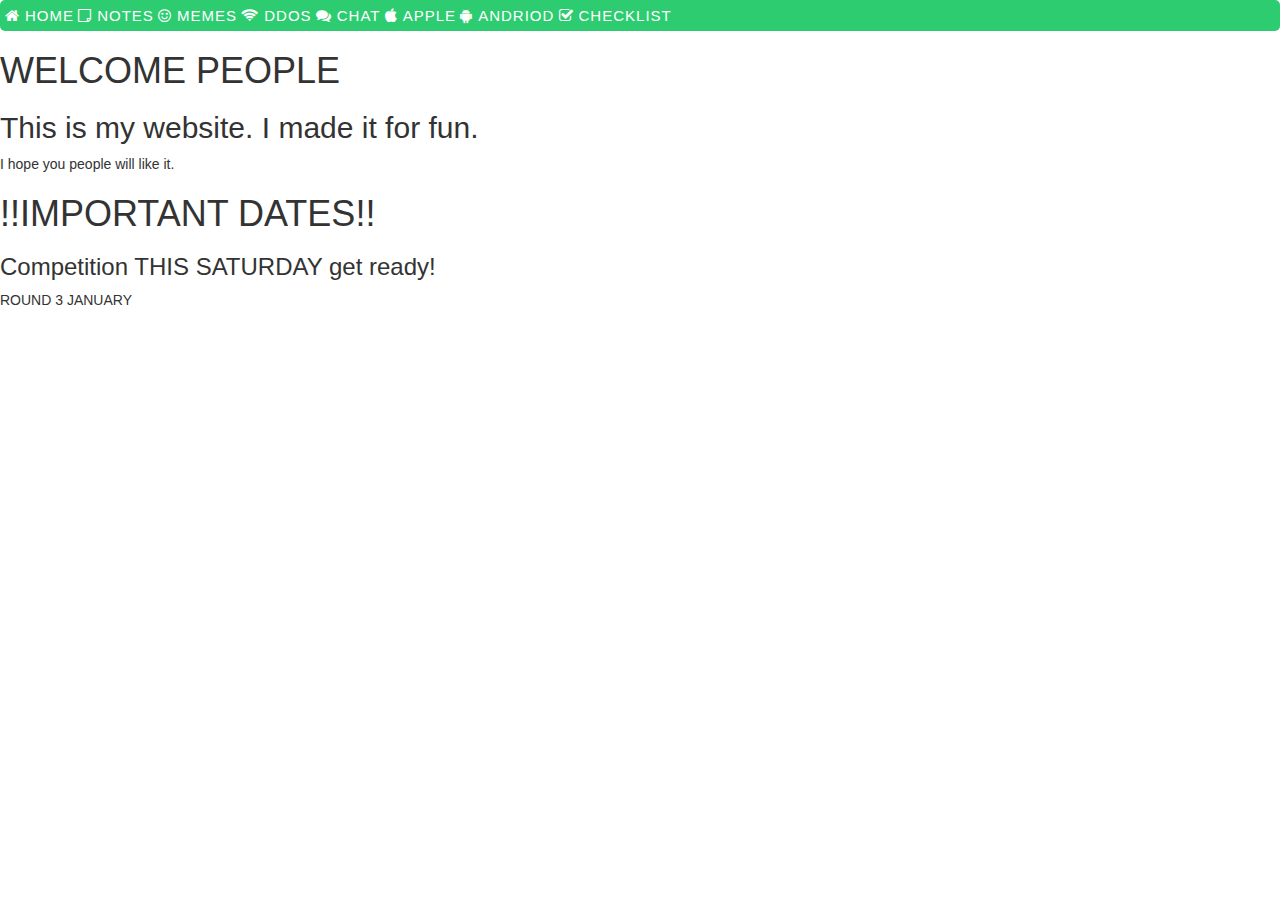
<file: index.html>
<!DOCTYPE html>
<html>
	 <head>
		<title>CyberPatriot notes (and other)</title>
		<link rel="stylesheet" href="https://maxcdn.bootstrapcdn.com/bootstrap/4.0.0-beta.2/css/bootstrap.min.css" integrity="sha384-PsH8R72JQ3SOdhVi3uxftmaW6Vc51MKb0q5P2rRUpPvrszuE4W1povHYgTpBfshb" crossorigin="anonymous">
		<link rel="stylesheet" href="https://maxcdn.bootstrapcdn.com/bootstrap/3.3.5/css/bootstrap.min.css">
		<link rel="stylesheet" href="https://maxcdn.bootstrapcdn.com/font-awesome/4.4.0/css/font-awesome.min.css">
		<link rel="stylesheet" type="text/css" href="Home.css">
	</head>
	<body>
		<div id="why">
				<ul class="navbar-tabs">
					<li class="navbar-item"><a href="index.html"><i class="fa fa-home">&nbsp;</i>Home</a></li>
					<li class="navbar-item"><a href="notes.html"><i class="fa fa-sticky-note-o">&nbsp;</i>Notes</a></li>
					<li class="navbar-item"><a href="memes.html"><i class="fa fa-smile-o">&nbsp;</i>Memes</a></li>
					<li class="navbar-item"><a href="DDOS.html"><i class="fa fa-wifi">&nbsp;</i>DDOS</a></li>
					<li class="navbar-item"><a href="chat.html"><i class="fa fa-comments">&nbsp;</i>Chat</a></li>
					<li class="navbar-item"><a href="apple.html"><i class="fa fa-apple">&nbsp;</i>Apple</a></li>
					<li class="navbar-item"><a href="android.html"><i class="fa fa-android">&nbsp;</i>Andriod</a></li>
					<li class="navbar-item"><a href="check.html"><i class="fa fa-check-square-o">&nbsp;</i>Checklist</a></li>
				</ul>
		</div>
		<h1>WELCOME PEOPLE</h1>
		<h2>This is my website. I made it for fun.</h2>
		<p>I hope you people will like it.</p>
		<div class="no">
			<h1>!!IMPORTANT DATES!!</h1>
			<h3>Competition THIS SATURDAY get ready!</h3>
			<p>ROUND 3 JANUARY</p>
		</div>
	</body>
</html>
</file>
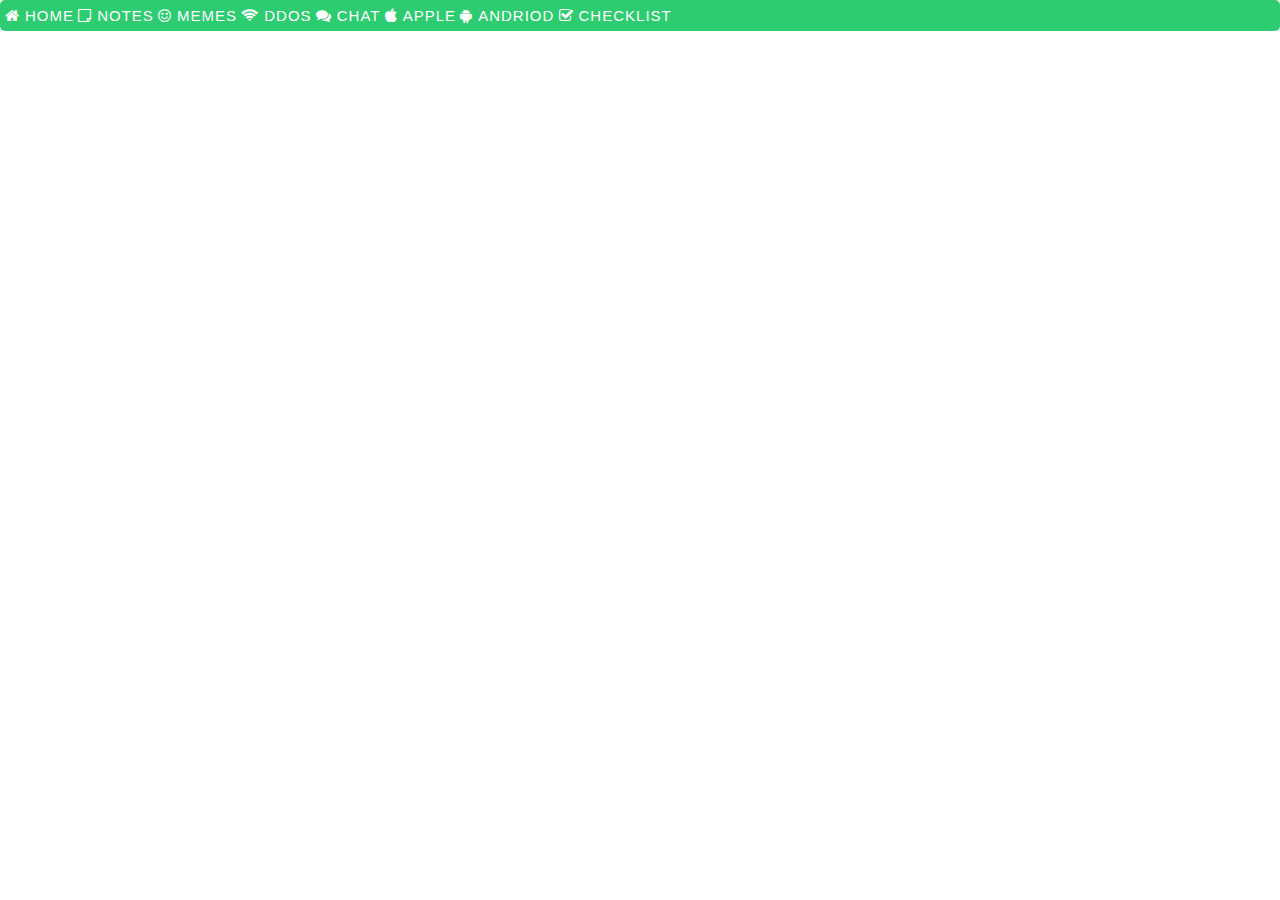
<file: android.html>
<!DOCTYPE html>
<html>
	 <head>
	 	<link rel="stylesheet" href="https://maxcdn.bootstrapcdn.com/bootstrap/4.0.0-beta.2/css/bootstrap.min.css" integrity="sha384-PsH8R72JQ3SOdhVi3uxftmaW6Vc51MKb0q5P2rRUpPvrszuE4W1povHYgTpBfshb" crossorigin="anonymous">
		<link rel="stylesheet" href="https://maxcdn.bootstrapcdn.com/bootstrap/3.3.5/css/bootstrap.min.css">
		<link rel="stylesheet" href="https://maxcdn.bootstrapcdn.com/font-awesome/4.4.0/css/font-awesome.min.css">
		<link rel="stylesheet" type="text/css" href="chat.css">
	</head>
	<body>
		<div id="why">
				<ul class="navbar-tabs">
					<li class="navbar-item"><a href="index.html"><i class="fa fa-home">&nbsp;</i>Home</a></li>
					<li class="navbar-item"><a href="notes.html"><i class="fa fa-sticky-note-o">&nbsp;</i>Notes</a></li>
					<li class="navbar-item"><a href="memes.html"><i class="fa fa-smile-o">&nbsp;</i>Memes</a></li>
					<li class="navbar-item"><a href="DDOS.html"><i class="fa fa-wifi">&nbsp;</i>DDOS</a></li>
					<li class="navbar-item"><a href="chat.html"><i class="fa fa-comments">&nbsp;</i>Chat</a></li>
					<li class="navbar-item"><a href="apple.html"><i class="fa fa-apple">&nbsp;</i>Apple</a></li>
					<li class="navbar-item"><a href="android.html"><i class="fa fa-android">&nbsp;</i>Andriod</a></li>
					<li class="navbar-item"><a href="check.html"><i class="fa fa-check-square-o">&nbsp;</i>Checklist</a></li>
				</ul>
		</div>
	</body>
</file>
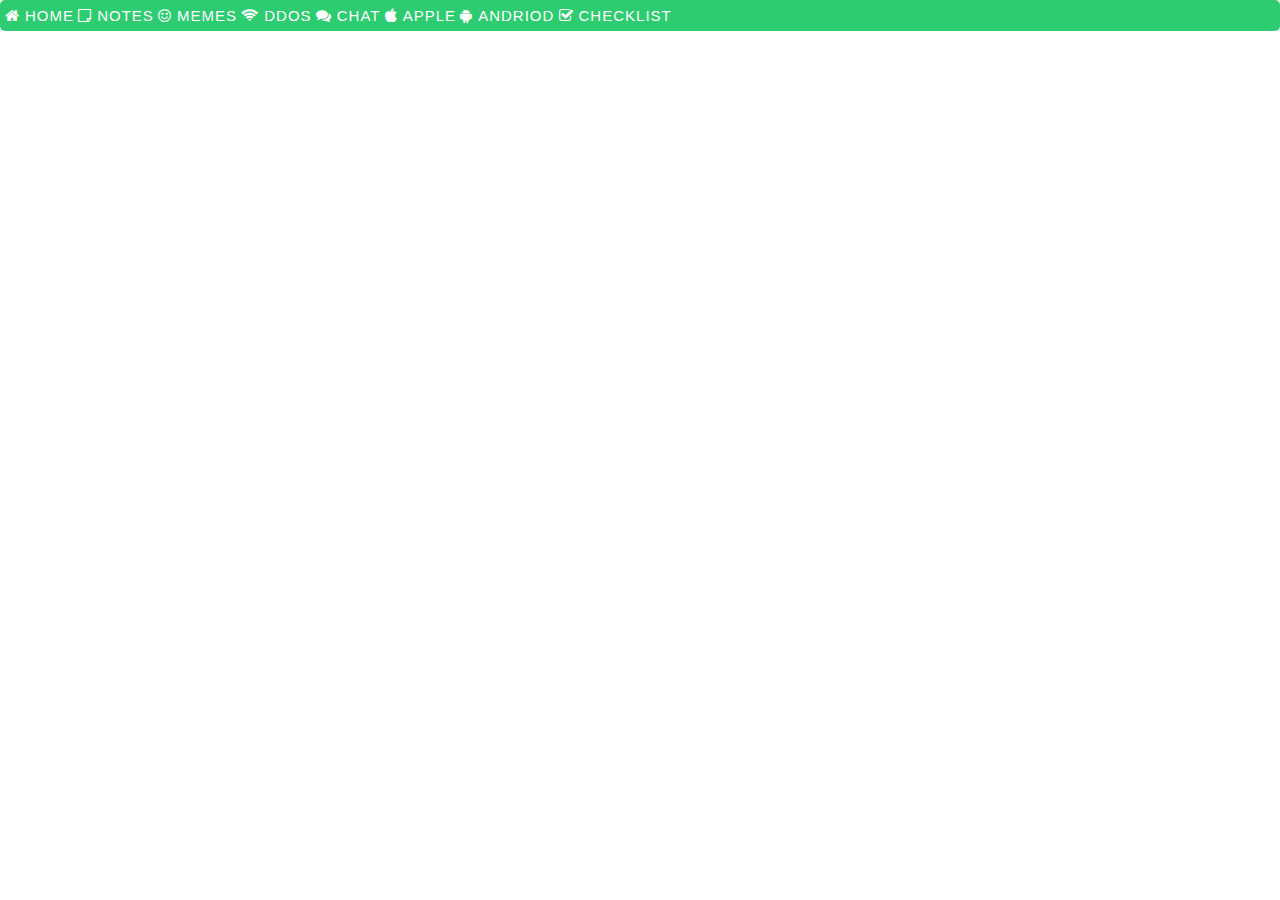
<file: apple.html>
<!DOCTYPE html>
<html>
	 <head>
	 	<link rel="stylesheet" href="https://maxcdn.bootstrapcdn.com/bootstrap/4.0.0-beta.2/css/bootstrap.min.css" integrity="sha384-PsH8R72JQ3SOdhVi3uxftmaW6Vc51MKb0q5P2rRUpPvrszuE4W1povHYgTpBfshb" crossorigin="anonymous">
		<link rel="stylesheet" href="https://maxcdn.bootstrapcdn.com/bootstrap/3.3.5/css/bootstrap.min.css">
		<link rel="stylesheet" href="https://maxcdn.bootstrapcdn.com/font-awesome/4.4.0/css/font-awesome.min.css">
		<link rel="stylesheet" type="text/css" href="chat.css">
	</head>
	<body>
		<div id="why">
				<ul class="navbar-tabs">
					<li class="navbar-item"><a href="index.html"><i class="fa fa-home">&nbsp;</i>Home</a></li>
					<li class="navbar-item"><a href="notes.html"><i class="fa fa-sticky-note-o">&nbsp;</i>Notes</a></li>
					<li class="navbar-item"><a href="memes.html"><i class="fa fa-smile-o">&nbsp;</i>Memes</a></li>
					<li class="navbar-item"><a href="DDOS.html"><i class="fa fa-wifi">&nbsp;</i>DDOS</a></li>
					<li class="navbar-item"><a href="chat.html"><i class="fa fa-comments">&nbsp;</i>Chat</a></li>
					<li class="navbar-item"><a href="apple.html"><i class="fa fa-apple">&nbsp;</i>Apple</a></li>
					<li class="navbar-item"><a href="android.html"><i class="fa fa-android">&nbsp;</i>Andriod</a></li>
					<li class="navbar-item"><a href="check.html"><i class="fa fa-check-square-o">&nbsp;</i>Checklist</a></li>
				</ul>
		</div>
</file>
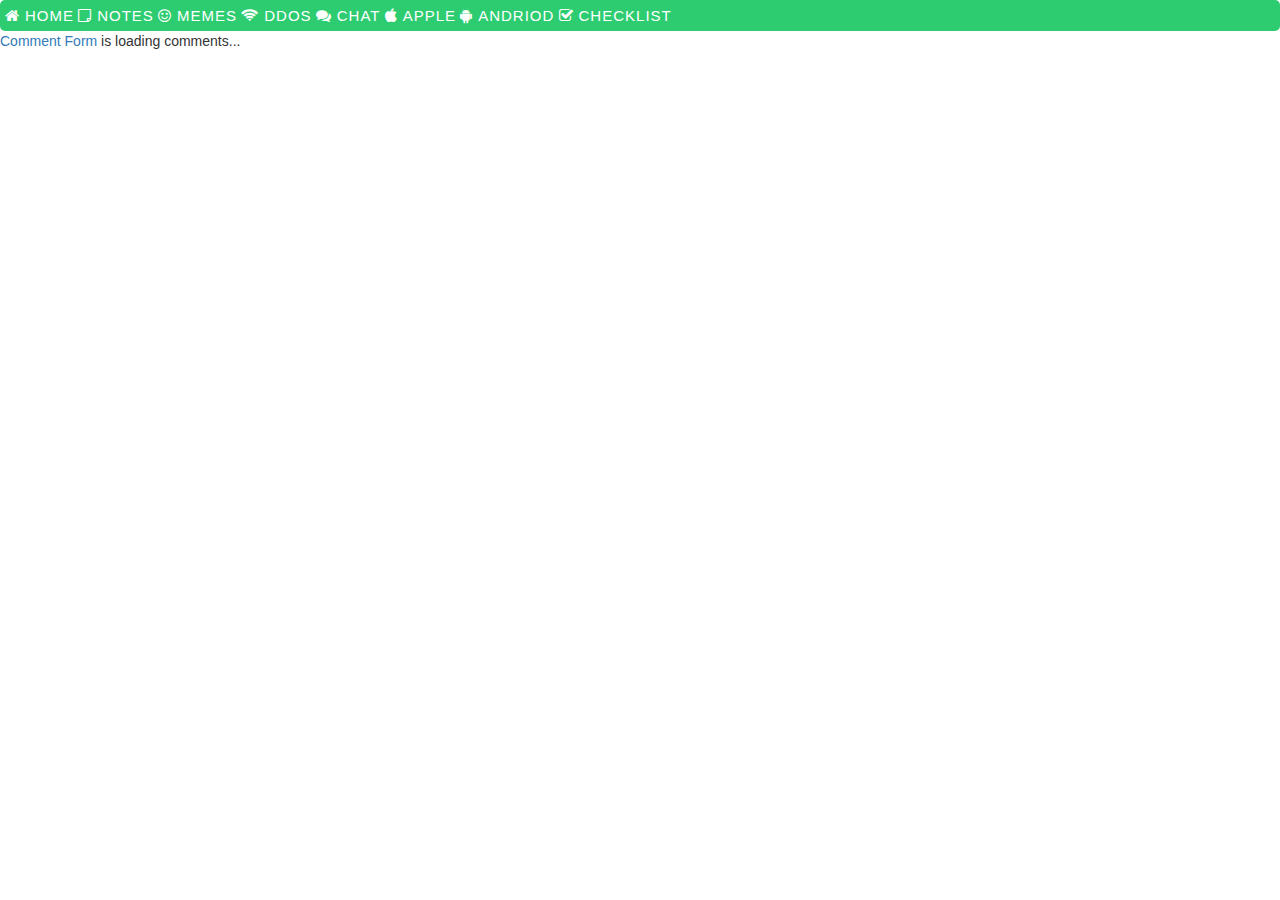
<file: chat.html>
<!DOCTYPE html>
<html>
	 <head>
	 	<link rel="stylesheet" href="https://maxcdn.bootstrapcdn.com/bootstrap/4.0.0-beta.2/css/bootstrap.min.css" integrity="sha384-PsH8R72JQ3SOdhVi3uxftmaW6Vc51MKb0q5P2rRUpPvrszuE4W1povHYgTpBfshb" crossorigin="anonymous">
		<link rel="stylesheet" href="https://maxcdn.bootstrapcdn.com/bootstrap/3.3.5/css/bootstrap.min.css">
		<link rel="stylesheet" href="https://maxcdn.bootstrapcdn.com/font-awesome/4.4.0/css/font-awesome.min.css">
		<link rel="stylesheet" type="text/css" href="chat.css">
	</head>
	<body>
		<div id="why">
				<ul class="navbar-tabs">
					<li class="navbar-item"><a href="index.html"><i class="fa fa-home">&nbsp;</i>Home</a></li>
					<li class="navbar-item"><a href="notes.html"><i class="fa fa-sticky-note-o">&nbsp;</i>Notes</a></li>
					<li class="navbar-item"><a href="memes.html"><i class="fa fa-smile-o">&nbsp;</i>Memes</a></li>
					<li class="navbar-item"><a href="DDOS.html"><i class="fa fa-wifi">&nbsp;</i>DDOS</a></li>
					<li class="navbar-item"><a href="chat.html"><i class="fa fa-comments">&nbsp;</i>Chat</a></li>
					<li class="navbar-item"><a href="apple.html"><i class="fa fa-apple">&nbsp;</i>Apple</a></li>
					<li class="navbar-item"><a href="android.html"><i class="fa fa-android">&nbsp;</i>Andriod</a></li>
					<li class="navbar-item"><a href="check.html"><i class="fa fa-check-square-o">&nbsp;</i>Checklist</a></li>
				</ul>
		</div>
        <!-- begin wwww.htmlcommentbox.com -->
				 <div id="HCB_comment_box"><a href="http://www.htmlcommentbox.com">Comment Form</a> is loading comments...</div>
				 <link rel="stylesheet" type="text/css" href="//www.htmlcommentbox.com/static/skins/bootstrap/twitter-bootstrap.css?v=0" />
				 <script type="text/javascript" id="hcb"> /*<!--*/ if(!window.hcb_user){hcb_user={};} (function(){var s=document.createElement("script"), l=hcb_user.PAGE || (""+window.location).replace(/'/g,"%27"), h="//www.htmlcommentbox.com";s.setAttribute("type","text/javascript");s.setAttribute("src", h+"/jread?page="+encodeURIComponent(l).replace("+","%2B")+"&opts=16862&num=10&ts=1512268423850")+"wants a DDOS";if (typeof s!="undefined") document.getElementsByTagName("head")[0].appendChild(s);})(); /*-->*/ </script>
				<!-- end www.htmlcommentbox.com -->
       
	</body>
</file>
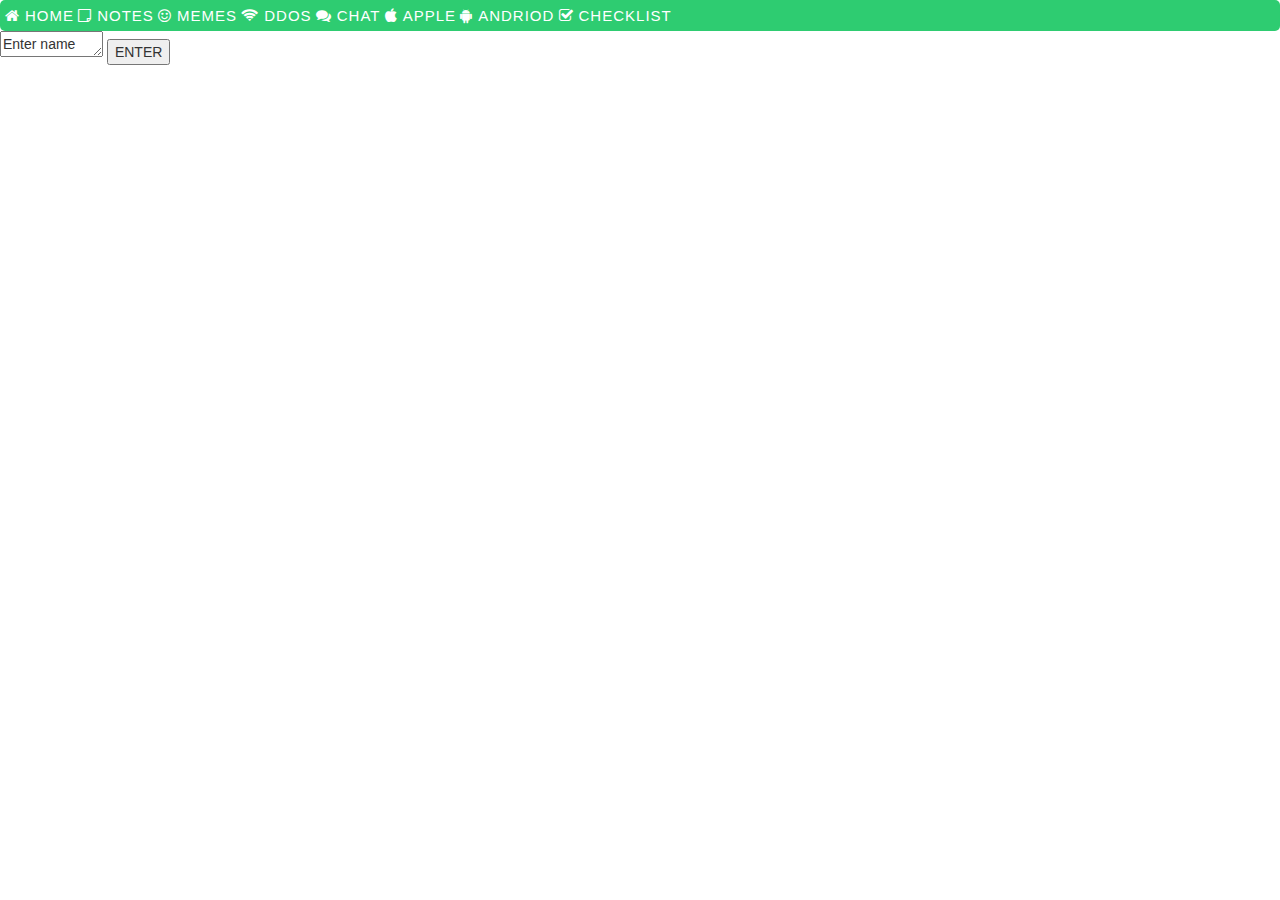
<file: DDOS.html>
<!DOCTYPE html>
<html>
	 <head>
	 	<link rel="stylesheet" href="https://maxcdn.bootstrapcdn.com/bootstrap/4.0.0-beta.2/css/bootstrap.min.css" integrity="sha384-PsH8R72JQ3SOdhVi3uxftmaW6Vc51MKb0q5P2rRUpPvrszuE4W1povHYgTpBfshb" crossorigin="anonymous">
		<link rel="stylesheet" href="https://maxcdn.bootstrapcdn.com/bootstrap/3.3.5/css/bootstrap.min.css">
		<link rel="stylesheet" href="https://maxcdn.bootstrapcdn.com/font-awesome/4.4.0/css/font-awesome.min.css">
		<link rel="stylesheet" type="text/css" href="DDOS.css">
	</head>
	<body>
		<div id="why">
				<ul class="navbar-tabs">
					<li class="navbar-item"><a href="index.html"><i class="fa fa-home">&nbsp;</i>Home</a></li>
					<li class="navbar-item"><a href="notes.html"><i class="fa fa-sticky-note-o">&nbsp;</i>Notes</a></li>
					<li class="navbar-item"><a href="memes.html"><i class="fa fa-smile-o">&nbsp;</i>Memes</a></li>
					<li class="navbar-item"><a href="DDOS.html"><i class="fa fa-wifi">&nbsp;</i>DDOS</a></li>
					<li class="navbar-item"><a href="chat.html"><i class="fa fa-comments">&nbsp;</i>Chat</a></li>
					<li class="navbar-item"><a href="apple.html"><i class="fa fa-apple">&nbsp;</i>Apple</a></li>
					<li class="navbar-item"><a href="android.html"><i class="fa fa-android">&nbsp;</i>Andriod</a></li>
					<li class="navbar-item"><a href="check.html"><i class="fa fa-check-square-o">&nbsp;</i>Checklist</a></li>
				</ul>
		</div>
			<form>
        <textarea id="words" rows="1" cols="10">Enter name</textarea>
        <input type="button" onclick="getwords()" value="ENTER" /> <br>
        <p id="para"></p>
        </form>
        
        <script type="text/javascript">
        function getwords() {
          text = words.value;
          document.getElementById("para").innerHTML += '<p>'+text+ " wants a DDOS"
          document.getElementById("words").value = "ENTER NAME"
        }
        </script>
       
	</body>
</file>
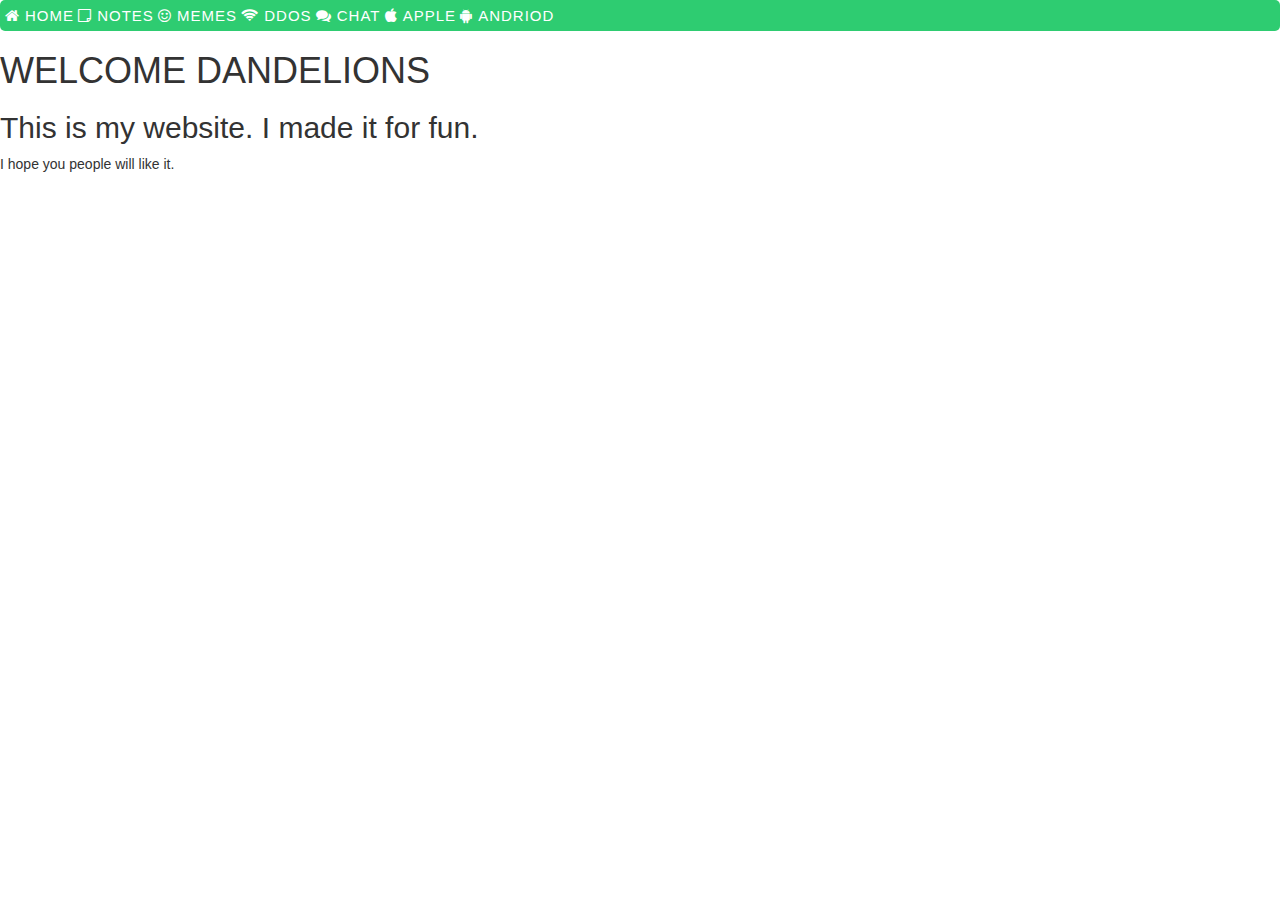
<file: Home.html>
<!DOCTYPE html>
<html>
	 <head>
		<title>CyberPatriot notes (and other)</title>
		<link rel="stylesheet" href="https://maxcdn.bootstrapcdn.com/bootstrap/3.3.5/css/bootstrap.min.css">
		<link rel="stylesheet" href="https://maxcdn.bootstrapcdn.com/font-awesome/4.4.0/css/font-awesome.min.css">
		<link rel="stylesheet" type="text/css" href="Home.css">
	</head>
	<body>
		<div id="why">
				<ul class="navbar-tabs">
					<li class="navbar-item"><a href="hello-world.html"><i class="fa fa-home">&nbsp;</i>Home</a></li>
					<li class="navbar-item"><a href="notes.html"><i class="fa fa-sticky-note-o">&nbsp;</i>Notes</a></li>
					<li class="navbar-item"><a href="memes.html"><i class="fa fa-smile-o">&nbsp;</i>Memes</a></li>
					<li class="navbar-item"><a href="DDOS.html"><i class="fa fa-wifi">&nbsp;</i>DDOS</a></li>
					<li class="navbar-item"><a href="chat.html"><i class="fa fa-comments">&nbsp;</i>Chat</a></li>
					<li class="navbar-item"><a href="apple.html"><i class="fa fa-apple">&nbsp;</i>Apple</a></li>
					<li class="navbar-item"><a href="android.html"><i class="fa fa-android">&nbsp;</i>Andriod</a></li>
				</ul>
		</div>
		<h1>WELCOME DANDELIONS</h1>
		<h2>This is my website. I made it for fun.</h2>
		<p>I hope you people will like it.</p>
	</body>
</html>
</file>
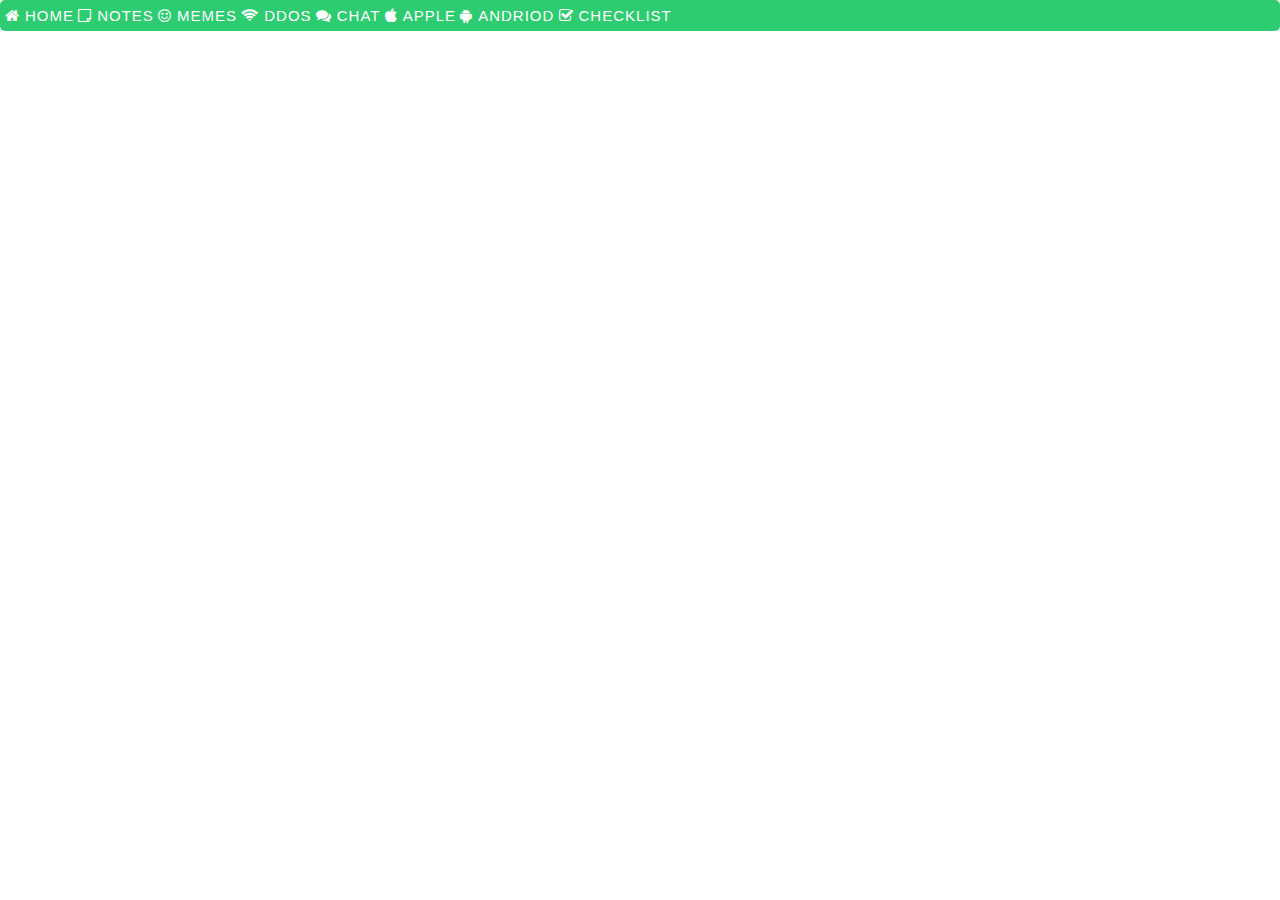
<file: memes.html>
<!DOCTYPE html>
<html>
	 <head>
	 	<link rel="stylesheet" href="https://maxcdn.bootstrapcdn.com/bootstrap/4.0.0-beta.2/css/bootstrap.min.css" integrity="sha384-PsH8R72JQ3SOdhVi3uxftmaW6Vc51MKb0q5P2rRUpPvrszuE4W1povHYgTpBfshb" crossorigin="anonymous">
		<link rel="stylesheet" href="https://maxcdn.bootstrapcdn.com/bootstrap/3.3.5/css/bootstrap.min.css">
		<link rel="stylesheet" href="https://maxcdn.bootstrapcdn.com/font-awesome/4.4.0/css/font-awesome.min.css">
		<link rel="stylesheet" type="text/css" href="memes.css">
	</head>
	<body>
		<div id="why">
				<ul class="navbar-tabs">
					<li class="navbar-item"><a href="index.html"><i class="fa fa-home">&nbsp;</i>Home</a></li>
					<li class="navbar-item"><a href="notes.html"><i class="fa fa-sticky-note-o">&nbsp;</i>Notes</a></li>
					<li class="navbar-item"><a href="memes.html"><i class="fa fa-smile-o">&nbsp;</i>Memes</a></li>
					<li class="navbar-item"><a href="DDOS.html"><i class="fa fa-wifi">&nbsp;</i>DDOS</a></li>
					<li class="navbar-item"><a href="chat.html"><i class="fa fa-comments">&nbsp;</i>Chat</a></li>
					<li class="navbar-item"><a href="apple.html"><i class="fa fa-apple">&nbsp;</i>Apple</a></li>
					<li class="navbar-item"><a href="android.html"><i class="fa fa-android">&nbsp;</i>Andriod</a></li>
					<li class="navbar-item"><a href="check.html"><i class="fa fa-check-square-o">&nbsp;</i>Checklist</a></li>
				</ul>
		</div>
	</body>
</html>
</file>
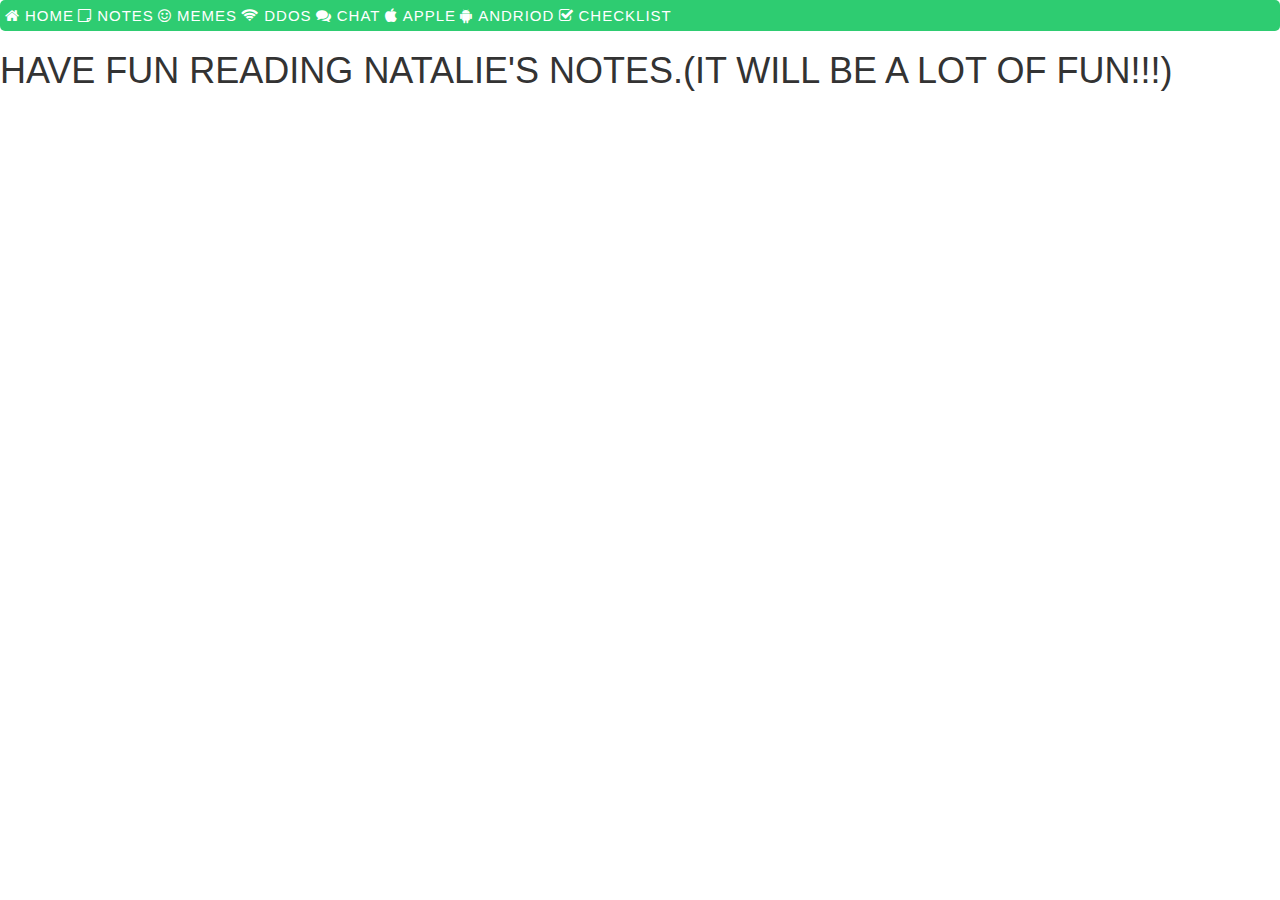
<file: notes.html>
<!DOCTYPE html>
<html>
	 <head>
	 	<link rel="stylesheet" href="https://maxcdn.bootstrapcdn.com/bootstrap/4.0.0-beta.2/css/bootstrap.min.css" integrity="sha384-PsH8R72JQ3SOdhVi3uxftmaW6Vc51MKb0q5P2rRUpPvrszuE4W1povHYgTpBfshb" crossorigin="anonymous">
		<link rel="stylesheet" href="https://maxcdn.bootstrapcdn.com/bootstrap/3.3.5/css/bootstrap.min.css">
		<link rel="stylesheet" href="https://maxcdn.bootstrapcdn.com/font-awesome/4.4.0/css/font-awesome.min.css">
		<link rel="stylesheet" type="text/css" href="Home.css">
	</head>
	<body>
		<div id="why">
				<ul class="navbar-tabs">
					<li class="navbar-item"><a href="index.html"><i class="fa fa-home">&nbsp;</i>Home</a></li>
					<li class="navbar-item"><a href="notes.html"><i class="fa fa-sticky-note-o">&nbsp;</i>Notes</a></li>
					<li class="navbar-item"><a href="memes.html"><i class="fa fa-smile-o">&nbsp;</i>Memes</a></li>
					<li class="navbar-item"><a href="DDOS.html"><i class="fa fa-wifi">&nbsp;</i>DDOS</a></li>
					<li class="navbar-item"><a href="chat.html"><i class="fa fa-comments">&nbsp;</i>Chat</a></li>
					<li class="navbar-item"><a href="apple.html"><i class="fa fa-apple">&nbsp;</i>Apple</a></li>
					<li class="navbar-item"><a href="android.html"><i class="fa fa-android">&nbsp;</i>Andriod</a></li>
					<li class="navbar-item"><a href="check.html"><i class="fa fa-check-square-o">&nbsp;</i>Checklist</a></li>
				</ul>
		</div>
		<h1>HAVE FUN READING NATALIE'S NOTES.(IT WILL BE A LOT OF FUN!!!)</h1>
	</body>
</html>
</file>
<file: Home.css>
.navbar-tabs{
    background-color:#2ecc71;
    margin: 0px;
    padding: 5px;
    border-radius:5px;
    font-size:15px;
}
.navbar-tabs{
    list-style-type:none;
    margin:10;
    padding:1;
}
.navbar-item{
    display:inline;
}
.navbar-item > a {
    color: white;
}
.navbar-item {
display:inline;
letter-spacing: 1px;
padding: 0px;
text-transform: uppercase;
}
body {
    background: url("https://www.armstrong.edu/documents/cyberpatriot-web_1.jpg") no-repeat center center fixed;
  -webkit-background-size: cover;
  -moz-background-size: cover;
  -o-background-size: cover;
  background-size: cover;
}
</file>
<file: chat.css>
.navbar-tabs{
    background-color:#2ecc71;
    margin: 0px;
    padding: 5px;
    border-radius:5px;
    font-size:15px;
}
.navbar-tabs{
    list-style-type:none;
    margin:10;
    padding:1;
}
.navbar-item{
    display:inline;
}
.navbar-item > a {
    color: white;
}
.navbar-item {
display:inline;
letter-spacing: 1px;
padding: 0px;
text-transform: uppercase;
}
body {
    background: url("https://images.g2crowd.com/uploads/product/hd_favicon/1487565883/pure-chat.svg") no-repeat center center fixed;
  -webkit-background-size: cover;
  -moz-background-size: cover;
  -o-background-size: cover;
  background-size: cover;
}
</file>
<file: DDOS.css>
.navbar-tabs{
    background-color:#2ecc71;
    margin: 0px;
    padding: 5px;
    border-radius:5px;
    font-size:15px;
}
.navbar-tabs{
    list-style-type:none;
    margin:10;
    padding:1;
}
.navbar-item{
    display:inline;
}
.navbar-item > a {
    color: white;
}
.navbar-item {
display:inline;
letter-spacing: 1px;
padding: 0px;
text-transform: uppercase;
}
body {
    background: url("http://technicalforum.org/sites/default/files/styles/image_for_front_teaser/public/windows-tips-images/no-internet-icon.png?itok=I-Xfd1EH") no-repeat center center fixed;
  -webkit-background-size: cover;
  -moz-background-size: cover;
  -o-background-size: cover;
  background-size: cover;
}
</file>
<file: memes.css>
.navbar-tabs{
    background-color:#2ecc71;
    margin: 0px;
    padding: 5px;
    border-radius:5px;
    font-size:15px;
}
.navbar-tabs{
    list-style-type:none;
    margin:10;
    padding:1;
}
.navbar-item{
    display:inline;
}
.navbar-item > a {
    color: white;
}
.navbar-item {
display:inline;
letter-spacing: 1px;
padding: 0px;
text-transform: uppercase;
}
body {
    background: url("https://i.pinimg.com/originals/dd/e2/c6/dde2c60dfed25682713c02fb126a2500.jpg") no-repeat center center fixed;
  -webkit-background-size: cover;
  -moz-background-size: cover;
  -o-background-size: cover;
  background-size: cover;
}
</file>
